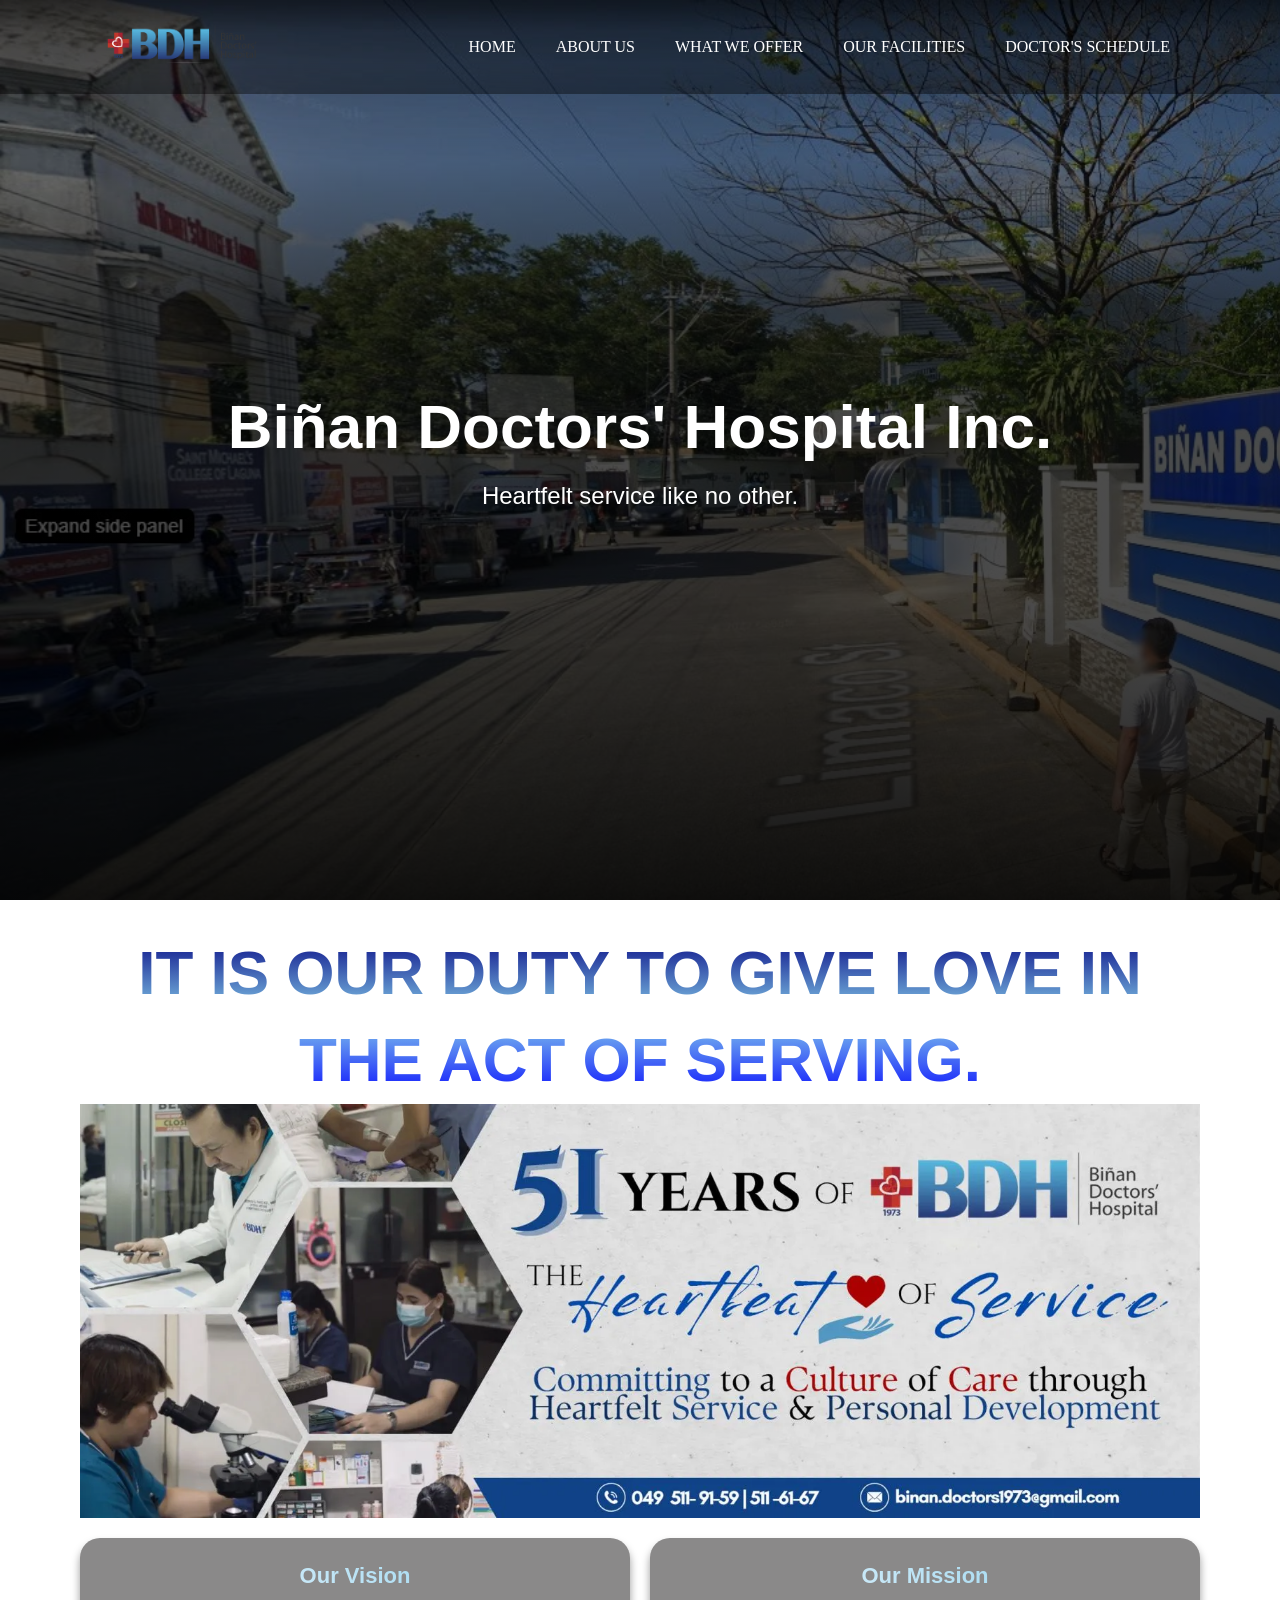
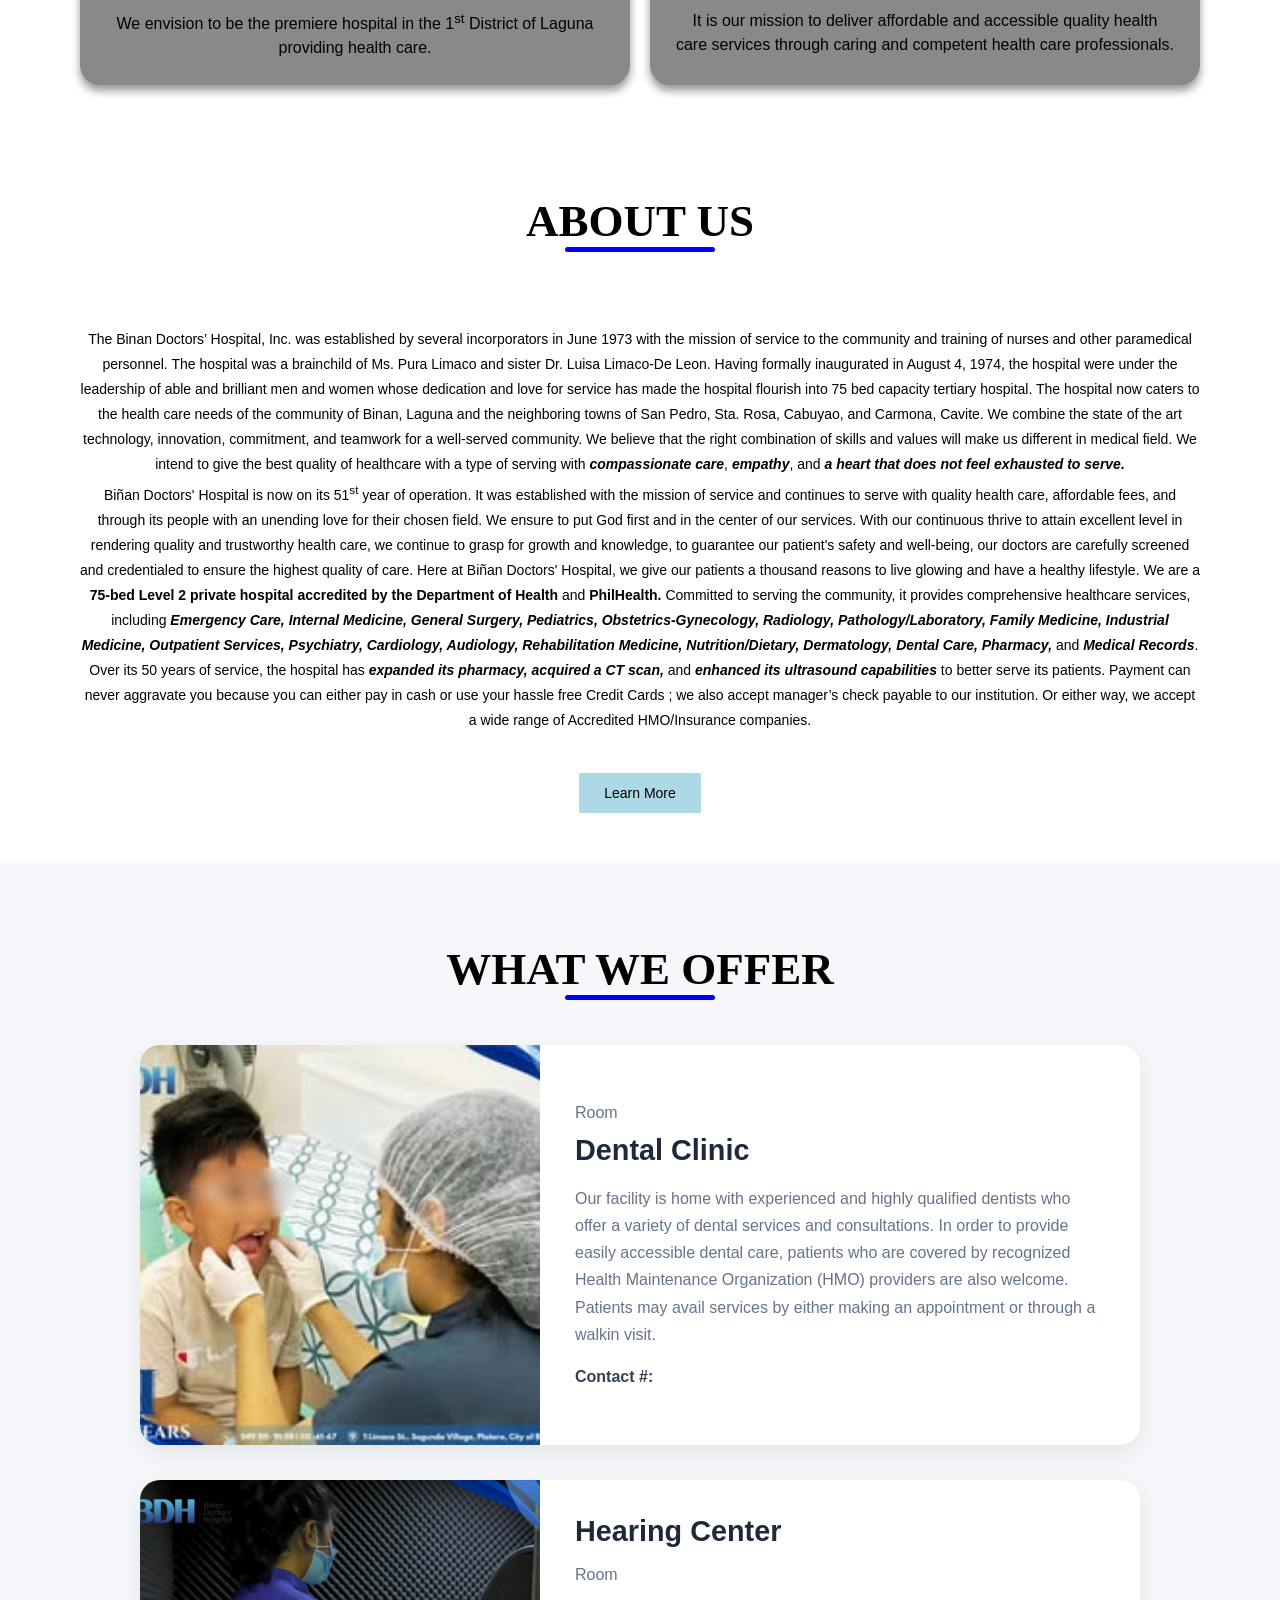
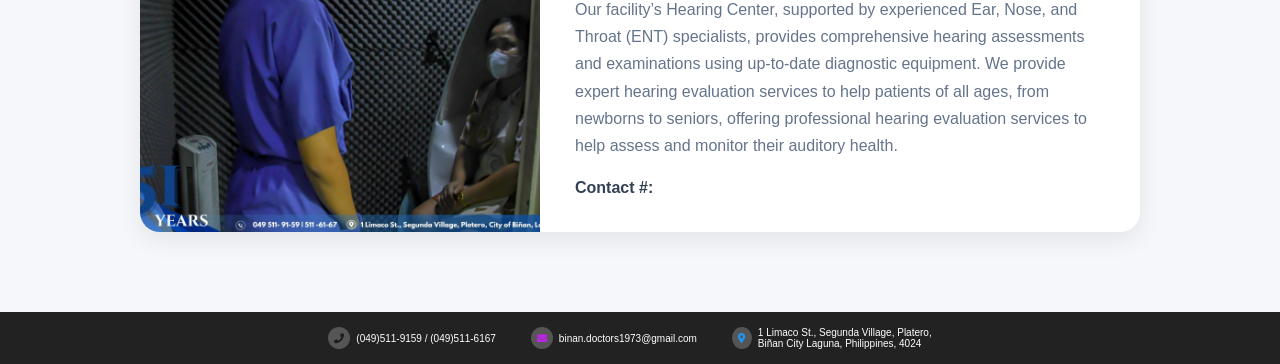
<file: Site/index.html>
<!DOCTYPE html>
<html lang="en">
<head>
    <meta charset="UTF-8">
    <meta http-equiv="X-UA-Compatible" content="IE=edge">
    <meta name="viewport" content="width=device-width, initial-scale=1.0">
    <title>Biñan Doctors' Hospital Inc.</title>
    <link rel="icon" type="image/x-icon" href="webp/favicon.webp">
    <!--------------------Link Css--------------->
    <link rel="stylesheet" href="index.css">
    <link rel="stylesheet" href="global.css">
    <!--------------Link Icons-------------------->
    <link rel='stylesheet' href='https://cdnjs.cloudflare.com/ajax/libs/font-awesome/5.8.1/css/all.min.css'>
</head>
<body>

<!-----------------Navigation Bar-------------->
<section class="header">
<nav>
<div class="logo">
    <a href="#"><img src="webp/BDHI.webp"></a>
</div>
    <span id="open-menu" class="menu-icon">☰</span>
    <span id="close-menu" class="menu-icon">✖</span>
<ul id="nav-links">    
    <li class="mobile-logo">
        <a href="index.html">
            <img src="img/logo.jpg" alt="Logo">
        </a>
    </li>
    <li class="navlinks"><a href="index.html">HOME</a></li>
    <li class="navlinks"><a href="#">ABOUT US</a></li>
    <li class="navlinks"><a href="#">WHAT WE OFFER</a></li>
    <li class="navlinks"><a href="#">OUR FACILITIES</a></li>
    <li class="navlinks"><a href="#">DOCTOR'S SCHEDULE</a></li>
</ul>
</nav>
<div class="text-box">
    <h1>Biñan Doctors' Hospital Inc.</h1>
    <p>Heartfelt service like no other.</p>
</div>
</section>

<!----------------Filler Image------------------>
<section class="filler">
<div class="overflow">
    <h1>IT IS OUR DUTY TO GIVE LOVE IN THE ACT OF SERVING.</h1>
</div>
    <img src="webp/51years.webp">

    <div class="vm">
  <div class="box">
    <h2 class="gradient-text">Our Vision</h2>
    <p>We envision to be the premiere hospital in the 1<sup>st</sup> District of Laguna providing health care.</p>
  </div>

  <div class="box">
    <h2 class="gradient-text">Our Mission</h2>
    <p>It is our mission to deliver affordable and accessible quality health care services through caring and competent health care professionals.</p>
  </div>
</div>
</section>


<!--------------------About Us------------------>
<section class="about-us">

    <h1 class="section-title">About Us</h1>
    <p>The Binan Doctors’ Hospital, Inc. was established by several incorporators in June 1973 with the mission of service to the community and training of nurses and other paramedical personnel.  The hospital was a brainchild of Ms. Pura Limaco and sister Dr. Luisa Limaco-De Leon.  Having formally inaugurated in August 4, 1974, the hospital were under the leadership of able and brilliant men and women whose dedication and love for service has made the hospital flourish into 75 bed capacity tertiary hospital.  The hospital now caters to the health care needs of the community of Binan, Laguna and the neighboring towns of San Pedro, Sta. Rosa, Cabuyao, and Carmona, Cavite. 
    We combine the state of the art technology, innovation, commitment, and teamwork for a well-served community. We believe that the right combination of skills and values will make us different in medical field. We intend to give the best quality of healthcare with a type of serving with <i><b>compassionate care</i></b>, <b><i>empathy</i></b>, and <b> <i>a heart that does not feel exhausted to serve.</i> </b><br>
    Biñan Doctors' Hospital is now on its 51<sup>st</sup> year of operation. It was established with the mission of service and continues to serve with quality health care, affordable fees, and through its people with an unending love for their chosen field. We ensure to put God first and in the center of our services. With our continuous thrive to attain excellent level in rendering quality and trustworthy health care, we continue to grasp for growth and knowledge, to guarantee our patient's safety and well-being, our doctors are carefully screened and credentialed to ensure the highest quality of care. Here at Biñan Doctors' Hospital, we give our patients a thousand reasons to live glowing and have a healthy lifestyle. We are a <b>75-bed Level 2 private hospital accredited by the Department of Health </b> and <b>PhilHealth.</b> Committed to serving the community, it provides comprehensive healthcare services, including <b><i>Emergency Care, Internal Medicine, General Surgery, Pediatrics, Obstetrics-Gynecology, Radiology, Pathology/Laboratory, Family Medicine, Industrial Medicine, Outpatient Services, Psychiatry, Cardiology, Audiology, Rehabilitation Medicine, Nutrition/Dietary, Dermatology, Dental Care, Pharmacy,</i></b> and <b><i>Medical Records</i></b>. Over its 50 years of service, the hospital has <b><i>expanded its pharmacy,</i></b> <b><i>acquired a CT scan,</i></b> and <b><i>enhanced its ultrasound capabilities</i></b> to better serve its patients. Payment can never aggravate you because you can either pay in cash or use your hassle free Credit Cards ; we also accept manager’s check payable to our institution. Or either way, we accept a wide range of Accredited HMO/Insurance companies.
    </p>
    <a href="#" class="button">Learn More</a>
</section>

<!----------------Services------------------->
<section class="services">
    <h1 class="section-title">What we Offer</h1>

    <div class="blog-slider">
        <div class="blog-slider_wrapper swiper-wrapper">
    <div class="blog-slider_swiper swiper-slide">
            <div class="blog-slider_img">
                <img src="img/dental.jpg" alt="">
            </div>
            <div class="blog-slider_content">
                    <span class="blog-slider_room"> Room </span>
                    <div class="blog-slider_title">Dental Clinic</div>
                    <div class="blog-slider_text">Our facility is home with experienced and highly qualified dentists who offer a variety of dental services and consultations. In order to provide easily accessible dental care, patients who are covered by recognized Health Maintenance Organization (HMO) providers are also welcome. Patients may avail services by either making an appointment or through a walkin visit.  </div>
                    <div class="blog-slider_contact">Contact #: </div>
            </div>
        </div>

        <div class="blog-slider_wrapper swiper-wrapper">
        <div class="blog-slider_swiper swiper-slide">
            <div class="blog-slider_img">
                <img src="img/hearing-center.jpg" alt="">
            </div>
            <div class="blog-slider_content">
                    <div class="blog-slider_title">Hearing Center</div>
                   <span class="blog-slider_room"> Room </span>
                    <div class="blog-slider_text">Our facility’s Hearing Center, supported by experienced Ear, Nose, and Throat (ENT) specialists, provides comprehensive hearing assessments and examinations using up-to-date diagnostic equipment. We provide expert hearing evaluation services to help patients of all ages, from newborns to seniors, offering professional hearing evaluation services to help assess and monitor their auditory health.  </div>
                    <div class="blog-slider_contact">Contact #: </div>
            </div>
        </div>
    </div>
             <div class="blog-slider__pagination swiper-pagination"></div>
    </div>
    <script src="serviceslider.js"></script>
  </section>
  


<!----------Accredited HMO------------------->


<!-----------------Footer------------------>
<footer class="footer">
  <span><i class="fas fa-phone"></i> (049)511-9159 / (049)511-6167</span>
  <span><i class="fas fa-envelope"></i> binan.doctors1973@gmail.com</span>
  <span><i class="fas fa-map-marker-alt"></i> 1 Limaco St., Segunda Village, Platero,<br>
     Biñan City Laguna, Philippines, 4024</span>
</footer>


<script src="togglemenu.js"></script>
</body>
</html>
</file>
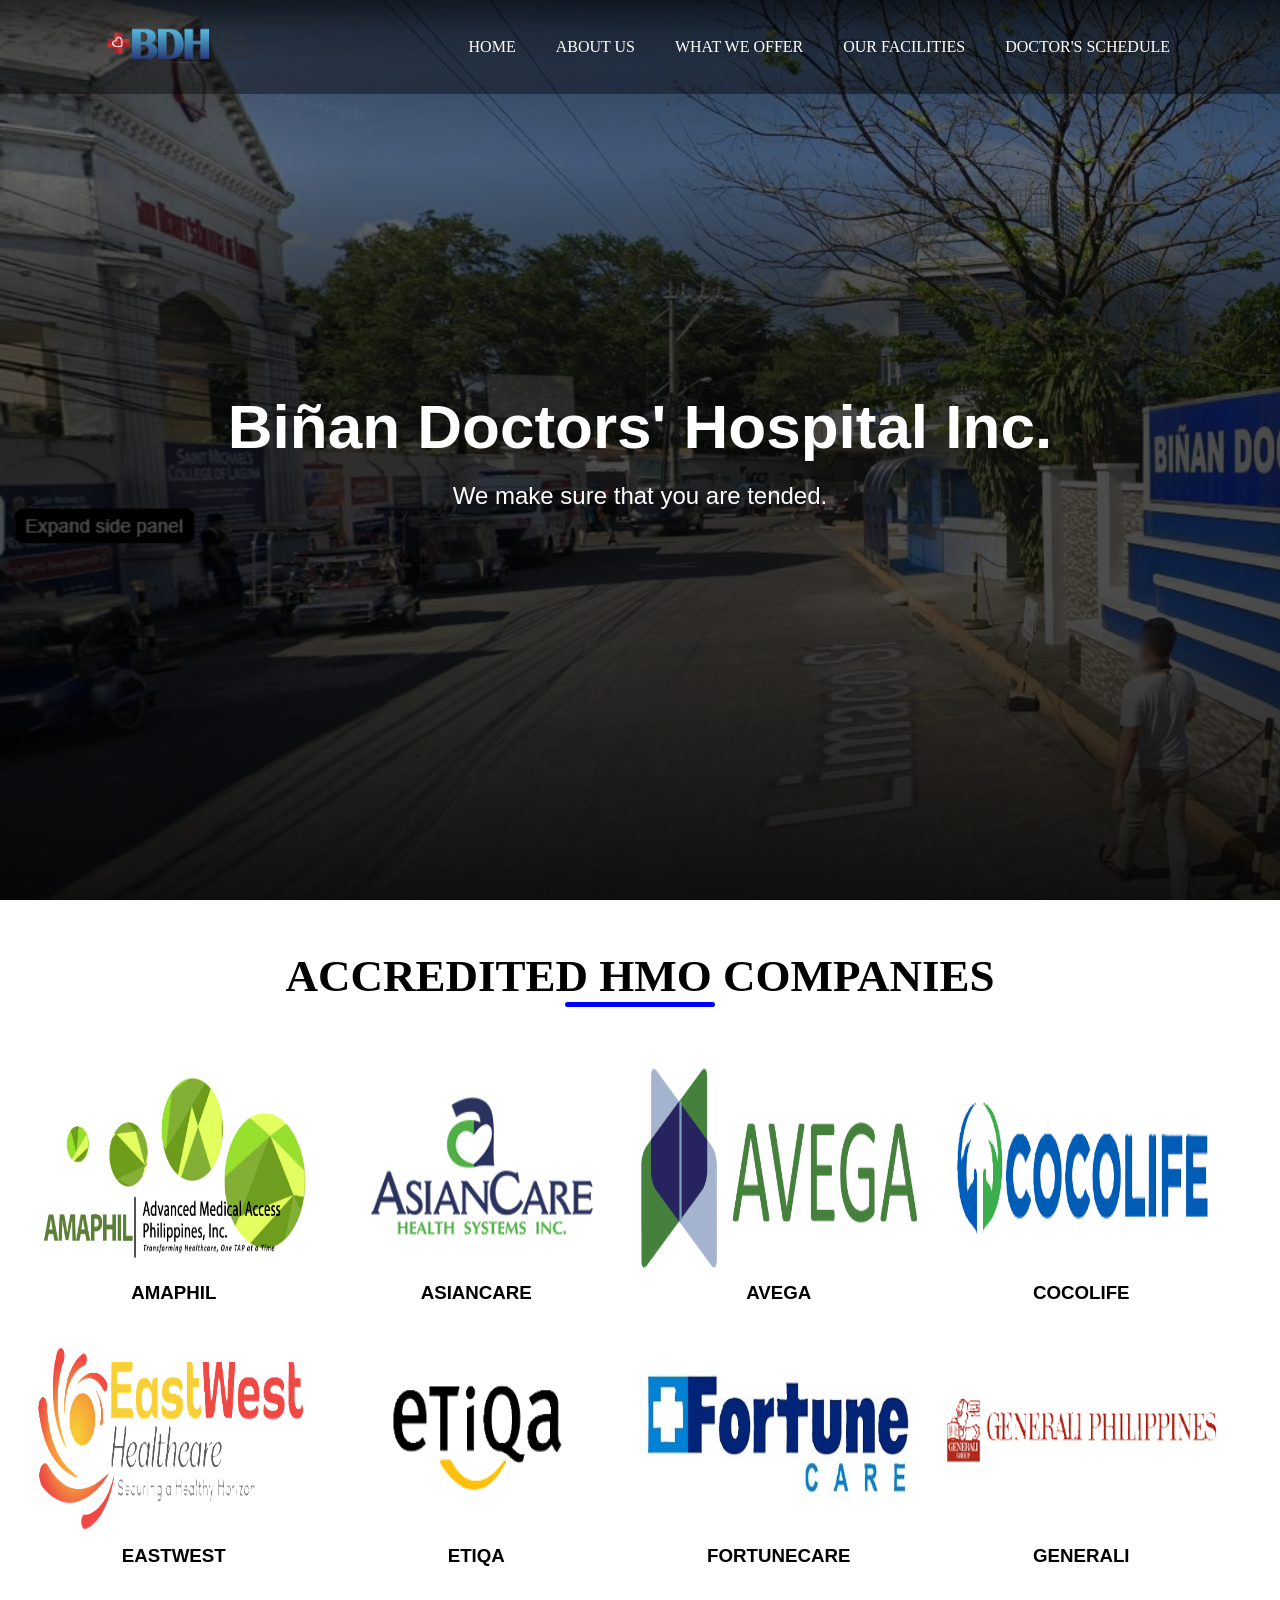
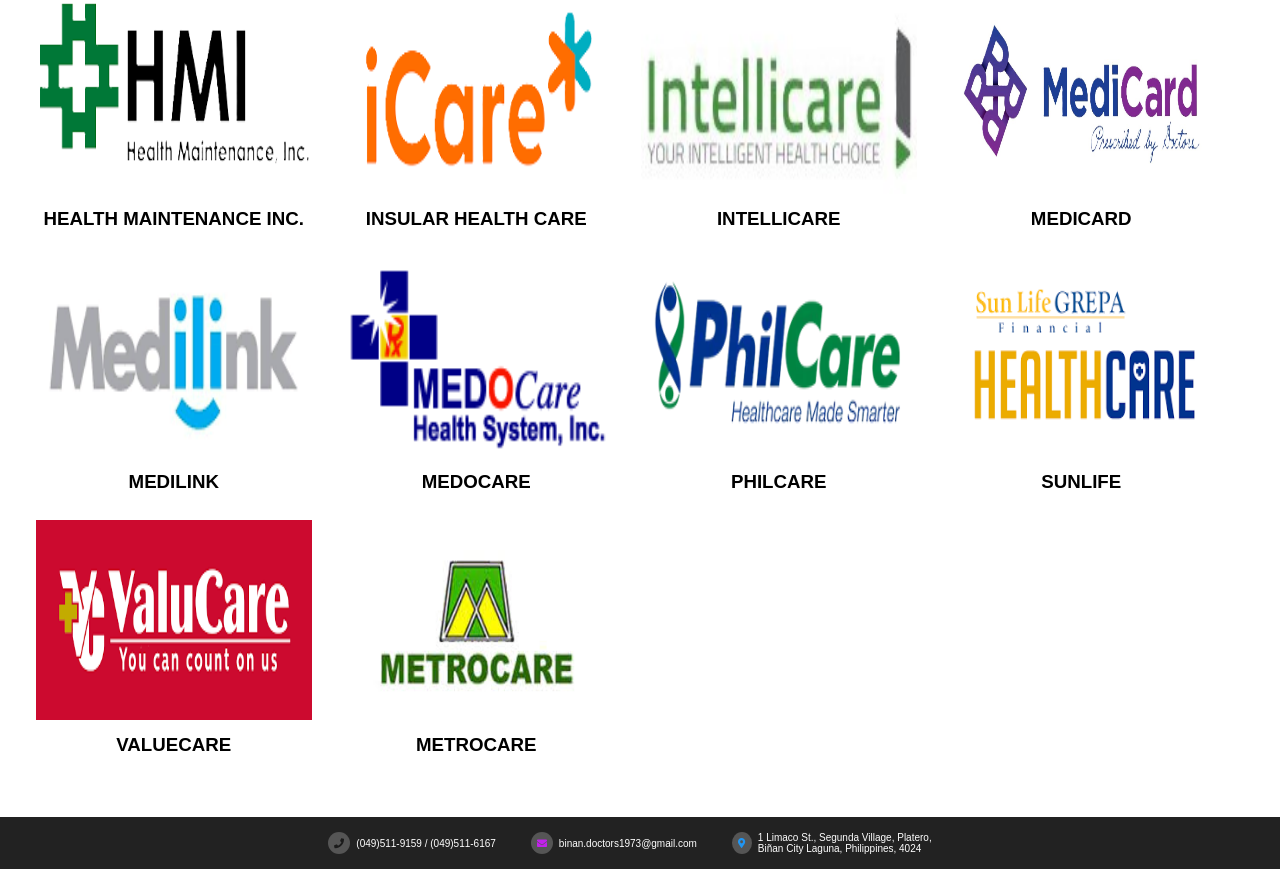
<file: Site/hmo.html>
<!DOCTYPE html>
<html lang="en">
<head>
    <meta charset="UTF-8">
    <meta http-equiv="X-UA-Compatible" content="IE=edge">
    <meta name="viewport" content="width=device-width, initial-scale=1.0">
    <title>Biñan Doctors' Hospital Inc.</title>
    <link rel="icon" type="image/x-icon" href="webp/favicon.webp">
    <!--------------------Link Css--------------->
    <link rel="stylesheet" href="global.css">
    <link rel="stylesheet" href="hmo.css">
    <!--------------Link Icons-------------------->
    <link rel='stylesheet' href='https://cdnjs.cloudflare.com/ajax/libs/font-awesome/5.8.1/css/all.min.css'>
</head>
<body>

<!-----------------Navigation Bar-------------->
<section class="header">
<nav>
<div class="logo">
    <a href="#"><img src="webp/BDHI.webp"></a>
</div>
    <span id="open-menu" class="menu-icon">☰</span>
    <span id="close-menu" class="menu-icon">✖</span>
<ul id="nav-links">    
    <li class="mobile-logo">
    <img src="webp/BDHI.webp" alt="Logo">
    </li>
    <li class="navlinks"><a href="#">HOME</a></li>
    <li class="navlinks"><a href="#">ABOUT US</a></li>
    <li class="navlinks"><a href="#">WHAT WE OFFER</a></li>
    <li class="navlinks"><a href="#">OUR FACILITIES</a></li>
    <li class="navlinks"><a href="#">DOCTOR'S SCHEDULE</a></li>
</ul>
</nav>
<div class="text-box">
    <h1>Biñan Doctors' Hospital Inc.</h1>
    <p>We make sure that you are tended.</p>
</div>
</section>

<!--------------content------------------>
<section class="hmo">
    <h1 class="section-title">Accredited HMO Companies</h1>

    <div class="hmo-grid">
        <div class="hmo-content">
            <img src="hmo/amaphil.png" alt="">
            <h3>Amaphil</h3>
        </div>

        <div class="hmo-content">
            <img src="hmo/asiancare.png" alt="">
            <h3>Asiancare</h3>
        </div>

        <div class="hmo-content">
            <img src="hmo/avega.png" alt="">
            <h3>Avega</h3>
        </div>

        <div class="hmo-content">
            <img src="hmo/cocolife.png" alt="">
            <h3>Cocolife</h3>
        </div>

        <div class="hmo-content">
            <img src="hmo/eastwest.png" alt="">
            <h3>Eastwest</h3>
        </div>

        <div class="hmo-content">
            <img src="hmo/etiwa.png" alt="">
            <h3>Etiqa</h3>
        </div>

        <div class="hmo-content">
            <img src="hmo/fortunecare.jpg" alt="">
            <h3>fortunecare</h3>
        </div>

        <div class="hmo-content">
            <img src="hmo/generali.png" alt="">
            <h3>generali</h3>
        </div>

        <div class="hmo-content">
            <img src="hmo/hmi.png" alt="">
            <h3>Health Maintenance Inc.</h3>
        </div>

        <div class="hmo-content">
            <img src="hmo/icare.png" alt="">
            <h3>Insular Health Care</h3>
        </div>

        <div class="hmo-content">
            <img src="hmo/intellicare.jpg" alt="">
            <h3>Intellicare</h3>
        </div>

        <div class="hmo-content">
            <img src="hmo/medicard.jpg" alt="">
            <h3>Medicard</h3>
        </div>

        <div class="hmo-content">
            <img src="hmo/medilink.png" alt="">
            <h3>Medilink</h3>
        </div>

        <div class="hmo-content">
            <img src="hmo/medocare.png" alt="">
            <h3>medocare</h3>
        </div>

        <div class="hmo-content">
            <img src="hmo/philcare.png" alt="">
            <h3>philcare</h3>
        </div>

        <div class="hmo-content">
            <img src="hmo/sunlife.png" alt="">
            <h3>sunlife</h3>
        </div>

        <div class="hmo-content">
            <img src="hmo/valucare.png" alt="">
            <h3>valuecare</h3>
        </div>

        <div class="hmo-content">
            <img src="hmo/metrocare.jfif" alt="">
            <h3>metrocare</h3>
        </div>
    
</section>

<!-----------------Footer------------------>
<footer class="footer">
  <span><i class="fas fa-phone"></i> (049)511-9159 / (049)511-6167</span>
  <span><i class="fas fa-envelope"></i> binan.doctors1973@gmail.com</span>
  <span><i class="fas fa-map-marker-alt"></i> 1 Limaco St., Segunda Village, Platero,<br>
     Biñan City Laguna, Philippines, 4024</span>
</footer>


<script src="togglemenu.js"></script>
</body>
</html>
</file>
<file: Site/index.css>
/*----------------------Filler Image------------------------*/
.filler {
  padding: 30px /*top-bottom pads*/ 80px;
  text-align: center; /* centers text under image */
}

.filler img {
  display: block;
  width: 100%;   /* image takes full width */
  margin: 0 auto 20px auto; /* center and add spacing below */
}

.filler .overflow h1 {
  font-family: sans-serif;
  margin: 0;
  background: linear-gradient(navy, skyblue, blue);
  -webkit-background-clip: text;
  -webkit-text-fill-color: transparent;
  background-clip: text;
  color: transparent;
  line-height: 1.4;
}

/* Vision & Mission boxes side by side */
.vm {
  display: flex;
  gap: 20px;
  justify-content: center;
  flex-wrap: wrap;
  margin-top: 20px;
}

.vm .box {
  flex: 1;
  min-width: 250px;
  padding: 25px;
  background-color: #8a8989;
  border-radius: 20px;
  box-shadow: 0 6px 8px rgba(0,0,0,0.4);
  transition: 0.3s;
  margin-bottom: -90px;
}

.vm .box:hover {
  background-color: aliceblue;
  transform: scale(1.05);
}

.vm .box:hover .gradient-text {
  background: linear-gradient(45deg, #0072ff, #00c6ff); /* blue gradient */
  -webkit-background-clip: text;
  -webkit-text-fill-color: transparent;
  background-clip: text;
}

/* Titles */
.vm h2 {
  margin-bottom: 15px;
  font-size: 22px;
  text-align: center;
}

/* Gradient text for titles */
.gradient-text {
  background: linear-gradient(45deg, aliceblue, skyblue);
  -webkit-background-clip: text;
  -webkit-text-fill-color: transparent;
  background-clip: text;
  color: transparent;
}

/* Paragraphs */
.vm p {
  color: black;
  font-size: 16px;
  line-height: 1.5;
}


/* Mobile view */
@media (max-width: 700px) {
  .filler{
    padding: 0 20px;
    margin-bottom: 20px;
  }
  .vm {
    flex-direction: column;
    gap: 15px;
  }
  .vm .box{
    margin-bottom: 0px;
    padding: 20px 0;
    flex: 1 1 45%;   /* 👈 each box takes about half width */
    min-width: 200px;
    margin-bottom: 0;
  }
}

/*-------------------------About Us-------------------------*/
.about-us{
    margin-top: 50px;
    padding: 90px 100px;
}

.section-title{
    text-align: center;
    color: black;
    text-transform: uppercase;
    font-family: "sans-serif";
    font-size: 45px;
}

.section-title::after{
    content: "";
    width: 150px;
    height: 5px;
    display: block;
    border-radius: 300px;
    background: blue;
    margin: 0 auto 0;
    margin-bottom: 20px;
}

.about-us p{
    font-size: 14px;
    padding: 30px;
    align-items: center;
    text-align: center;
    color: black;
    justify-content: space-between;
    line-height: 25px;
}

.button {
  display: block;/* block-level so margin works */
  margin: 10px auto 0;/* auto left/right centers */
  padding: 12px 25px;
  background-color: lightblue;
  color: black;
  font-size: 14px;
  font-weight: 500;
  text-decoration: none;
  transition: 0.3s ease;
  width: fit-content;/* prevents full-width stretch */
  margin-bottom: 20px;
}

.button:hover {
  background-color: deepskyblue;
  color: white;
}

@media(max-width:768px){
    .about-us{
      padding: 0 20px;
    }
    .section-title{
    font-size: 38px;
    margin-top: 50px;
    }
    .about-us p{
        font-size: 14px;
    }
    .about-us .button{
      margin-bottom: 40px;
      margin-top: -10px;
    }
}


/*-----------------------What we Offer----------------------*/

.services{
  margin-top: -40px;
  padding: 0;
}




/*-----------------------Accredited HMO---------------------*/
</file>
<file: Site/global.css>
* {
  margin: 0;
  padding: 0;
  box-sizing: border-box;
  font-family: sans-serif;
}

/*//header-navigationpane//*/
/*---------------------------Header-------------------------*/
.header{
  padding: 10px;
  margin: 0;
  background-image: linear-gradient(rgba(0,0,0,0.2),rgba(0,0,0,0.7), rgba(0,0,0,0.7), rgba(0,0,0,0.9)), url('webp/medical.webp');
  width: 100%;
  background-repeat: no-repeat;
  position: relative;
  background-size: cover;
  min-height: 100vh;
  align-content: center;
  align-items: center;
  text-decoration: none;
}


nav {
    background-image: linear-gradient(rgba(0,0,0,0.5),rgba(0,0,0,0.3), rgba(0,0,0,0.3), rgba(0,0,0,0.4)) ;
    position: fixed;
    top: 0;
    left: 0;
    width: 100%;
    display: flex;
    justify-content: space-between;
    align-items: center;
    padding: 20px 100px;
    z-index: 1000;
}

.logo img {
    height: 50px;
}

.logo a {
    display: block;
    padding: 0;
    background: transparent;
}

.logo a:hover {
    background: transparent;
    padding: 0;
}

nav ul {
    list-style: none;
    display: flex;
    margin: 0;
    padding: 0;
}

nav ul li {
    display: flex;
    align-items: center;
}

nav ul li a {
    text-decoration: none;
    color: #fff;
    font-family: Tahoma;
    background: transparent;
    border-radius: 8px;
    padding: 10px;
}

/* Hover ONLY for menu links */
nav ul li a:hover {
    background: lightblue;
    color: black;
}

.fa {
    cursor: pointer;
    color: #fff;
    display: none; /*hides icons during desktop view*/
}

h1{
  margin-bottom: 10px;
  text-align: center;
  color: white;
  font-size: 62px;
}

p{
  margin-top: 20px;
  text-align: center;
  color: white;
  font-size: 24px;
}

.mobile-logo {/*removes mobile-logo within desktop view screens*/
  display: none;
}

/*-------------------------ToggleMenu-----------------------*/
nav {
    display: flex;
    align-items: center;
    justify-content: space-between;
}

nav ul {
    list-style: none;
    display: flex;
    gap: 20px;
}

/*Mobile display logo*/
/* Hide mobile logo by default */
.mobile-logo {
    display: none;
    text-align: center;
    margin: 15px 0;
}

.mobile-logo img {
    max-width: 120px;
    height: auto;
}

.menu-icon {
    font-size: 24px;
    cursor: pointer;
    display: none; /* Hidden on desktop */
}

#close-menu {
    display: none;
}

/* ------Show/hide icons on mobile------*/
@media (max-width: 1100px) {
    nav {
        background: transparent;
    }

    .logo img {
        display: none;
    }

    .menu-icon {
        position: absolute;
        top: 15px;
        right: 20px;
        padding: 0 !important;
        display: block;
    }

    .mobile-logo {
        display: block;
        align-self: center;
    }

    .mobile-logo a,
    .mobile-logo a:hover {
    background: transparent;
    padding: 0;
    }

    .mobile-logo img {
    display: block;
    }

    nav ul {
        display: none;
        flex-direction: column;
        position: fixed;
        top: 60px;
        right: 0;
        background: linear-gradient(rgba(0,0,0,0.2),rgba(0,0,0,0.7), rgba(0,0,0,0.7), rgba(0,0,0,0.9));
        padding: 20px;
        width: 250px;
        max-width: calc(100vw - 20px);
        min-height: 200px;
        box-shadow: 0 4px 6px rgba(0,0,0,0.1);
    }

    nav ul.show {
        display: flex;
    }

    nav ul li a {
        margin-top: 10px;
        color: white;
        font-family: "Tahoma";
        background: transparent;
        padding: 10px;
        text-align: center;
    }

    nav a:hover {
        background: lightblue;
        color: black;
    }

    /* Dim header text when menu is open */
    .header:has(nav ul.show) .text-box {
        opacity: 0.1;
    }
}

.filler {
  padding: 30px /*top-bottom pads*/ 80px;
  text-align: center; /* centers text under image */
}

.filler img {
  display: block;
  width: 100%;   /* image takes full width */
  margin: 0 auto 20px auto; /* center and add spacing below */
}

.filler .overflow h1 {
  font-family: sans-serif;
  margin: 0;
  background: linear-gradient(navy, skyblue, blue);
  -webkit-background-clip: text;
  -webkit-text-fill-color: transparent;
  background-clip: text;
  color: transparent;
  line-height: 1.4;
}

/* Vision & Mission boxes side by side */
.vm {
  display: flex;
  gap: 20px;
  justify-content: center;
  flex-wrap: wrap;
  margin-top: 20px;
}

.vm .box {
  flex: 1;
  min-width: 250px;
  padding: 25px;
  background-color: #8a8989;
  border-radius: 20px;
  box-shadow: 0 6px 8px rgba(0,0,0,0.4);
  transition: none;
  margin-bottom: 0;
}

.vm .box:hover {
  background-color: aliceblue;
  transform: scale(1.05);
}

.vm .box:hover .gradient-text {
  background: linear-gradient(45deg, #0072ff, #00c6ff); /* blue gradient */
  -webkit-background-clip: text;
  -webkit-text-fill-color: transparent;
  background-clip: text;
}

/* Titles */
.vm h2 {
  margin-bottom: 0;
  font-size: 22px;
  text-align: center;
}

/* Gradient text for titles */
.gradient-text {
  background: linear-gradient(45deg, aliceblue, skyblue);
  -webkit-background-clip: text;
  -webkit-text-fill-color: transparent;
  background-clip: text;
  color: transparent;
}

/* Paragraphs */
.vm p {
  color: black;
  font-size: 16px;
  line-height: 1.5;
}


/* Mobile view */
@media (max-width: 700px) {
  .filler{
    padding: 0 20px;
    margin-bottom: 20px;
  }
  .vm {
    flex-direction: column;
    gap: 15px;
  }
  .vm .box{
    margin-bottom: 0px;
    padding: 20px 0;
    flex: 1 1 45%;   /* 👈 each box takes about half width */
    min-width: 200px;
    margin-bottom: 0;
  }
}

/*-------------------------About Us-------------------------*/
.about-us{
    margin-top: 10px;
    padding: 50px 50px;
}

.section-title{
    text-align: center;
    color: black;
    text-transform: uppercase;
    font-family: "sans-serif";
    font-size: 45px;
}

.section-title::after{
    content: "";
    width: 150px;
    height: 5px;
    display: block;
    border-radius: 300px;
    background: blue;
    margin: 0 auto 0;
    margin-bottom: 20px;
}

.about-us p{
    font-size: 14px;
    padding: 30px;
    align-items: center;
    text-align: center;
    color: black;
    justify-content: space-between;
    line-height: 25px;
}

.button {
  display: block;/* block-level so margin works */
  margin: 10px auto 0;/* auto left/right centers */
  padding: 12px 25px;
  background-color: lightblue;
  color: black;
  font-size: 14px;
  font-weight: 500;
  text-decoration: none;
  transition: none;
  width: fit-content;/* prevents full-width stretch */
}

.button:hover {
  background-color: rgb(146, 211, 233);
  color: white;
}

@media(max-width:768px){
    .about-us{
      padding: 50px 20px;
    }
    .section-title{
    font-size: 38px;
    margin-top: 50px;
    }
    .about-us p{
        font-size: 14px;
    }
    .about-us {
      margin-bottom: 50px;
      margin-top: -10px;
    }
}

/*-----------------------What we Offer----------------------*/

.services {
  width: 100%;
  padding: 60px 20px 80px;
  margin: 0;
  box-sizing: border-box;
  background: #f5f7fa;
  overflow: hidden;
}

.section-title {
  position: relative;
  z-index: 2;
  text-align: center;
  margin: 0 0 45px;
  font-size: 2.5rem;
  color: #1e293b;
}

.blog-slider {
  width: 100%;
  max-width: 1000px;
  margin: 0 auto;
  padding: 0;
  position: relative;
  box-sizing: border-box;
}

/* Wrapper */
.blog-slider_wrapper {
  display: flex;
  flex-direction: column;
  gap: 35px;
  width: 100%;
}

.blog-slider_swiper {
  display: flex;
  align-items: stretch;
  width: 100%;
  min-width: 0;
  box-sizing: border-box;
  background: #fff;
  border-radius: 20px;
  overflow: hidden;
  box-shadow: 0 8px 25px rgba(0, 0, 0, 0.08);
}

.blog-slider_img {
  position: relative;
  flex: 0 0 40%;
  width: auto;
  height: auto;
  min-height: 300px;
  overflow: hidden;
  border-radius: 0;
  transform: none;
  background: #e2e8f0;
}

.blog-slider_img::after {
  content: none;
}

.blog-slider_img img {
  display: block;
  width: 100%;
  height: 100%;
  object-fit: cover;
  opacity: 1;
  border-radius: 0;
}

.blog-slider_content {
  flex: 1;
  min-width: 0;
  padding: 35px;
  box-sizing: border-box;
  display: flex;
  flex-direction: column;
  justify-content: center;
}

.blog-slider_content > * {
  opacity: 1;
  transform: none;
}

/* Room */
.blog-slider_room {
  display: block;
  margin-bottom: 12px;
  color: #64748b;
  font-weight: 500;
}

/* Title */
.blog-slider_title {
  margin-bottom: 18px;
  font-size: 1.8rem;
  font-weight: 700;
  color: #1e293b;
}

/* Description */
.blog-slider_text,
.blod-slider_text {
  margin-bottom: 20px;
  color: #64748b;
  font-size: 1rem;
  line-height: 1.7;
}

/* Contact */
.blog-slider_contact {
  color: #334155;
  font-weight: 600;
}

/* Pagination */
.blog-slider__pagination {
  position: absolute;
  z-index: 21;
  right: 20px;
  top: 50%;
  bottom: auto !important;
  left: auto !important;
  width: 11px !important;
  text-align: center;
  transform: translateY(-50%);
}

/* Pagination bullets */
.blog-slider__pagination.swiper-pagination-bullets
  .swiper-pagination-bullet {
  width: 11px;
  height: 11px;
  display: block;
  margin: 8px 0;
  border-radius: 10px;
  background: #062744;
  opacity: 0.2;
  transition: all 0.3s;
}

/* Active bullet */
.blog-slider__pagination
  .swiper-pagination-bullet-active {
  width: 11px;
  height: 30px;
  background: #fd3838;
  opacity: 1;
  box-shadow: 0 0 20px rgba(252, 56, 56, 0.3);
}

/* Mobile */
@media screen and (max-width: 768px) {
  .blog-slider_pagination {
    top: 205px;
    right: auto;
    left: 50% !important;
    bottom: auto !important;
    width: 100% !important;
    display: flex;
    justify-content: center;
    align-items: center;
    transform: translateX(-50%);
  }

  .blog-slider_pagination.swiper-pagination-bullets
    .swiper-pagination-bullet {
    margin: 0 5px;
  }

  .blog-slider_pagination
    .swiper-pagination-bullet-active {
    width: 30px;
    height: 11px;
  }
}
@media screen and (max-width: 768px) {
  .services {
    padding: 45px 15px 60px;
  }

  .section-title {
    font-size: 2rem;
    margin-bottom: 30px;
  }

  .blog-slider_swiper {
    flex-direction: column;
  }

  .blog-slider_img {
    flex: none;
    width: 100%;
    height: 240px;
    min-height: 0;
  }

  .blog-slider_content {
    padding: 30px 25px;
  }

  .blog-slider_title {
    font-size: 1.5rem;
  }
}


@media screen and (max-width: 480px) {
  .services {
    padding: 35px 12px 50px;
  }

  .blog-slider_content {
    padding: 25px 20px;
  }

  .blog-slider_img {
    height: 200px;
  }

  .blog-slider_title {
    font-size: 1.35rem;
  }

  .blog-slider_text,
  .blod-slider_text {
    font-size: 0.95rem;
  }
}


/*------------------------Section-title----------------------*/
.section-title{
    margin-top: 20px;
    text-align: center;
    color: black;
    text-transform: uppercase;
    font-family: "sans-serif";
    font-size: 45px;
}

.section-title::after{
    content: "";
    width: 150px;
    height: 5px;
    display: block;
    border-radius: 300px;
    background: blue;
    margin: 0 auto 0;
    margin-bottom: 20px;
}

/*-------------------------Footer---------------------------*/
.footer {
  width: 100%;
  display: flex;
  justify-content: center;
  align-items: center;
  padding: 15px 20px;
  background: #222;
  color: #fff;
  flex-wrap: wrap;
  gap: 15px;
  margin: auto;

  /* Keep footer in normal document flow */
  position: relative;
  clear: both;
  box-sizing: border-box;
}

.footer span {
  display: flex;
  align-items: center;
  gap: 6px;
  margin-right: 20px;
  font-family: Verdana, sans-serif;
  font-size: x-small;
}

.footer i {
  background: #555;
  padding: 6px;
  border-radius: 50%;
  transition: 0.3s;
}

.footer i:hover {
  color: #f39c12;
  transform: scale(1.2);
}

.footer .fa-phone {
  color: #1b1b1b;
}

.footer .fa-envelope {
  color: #c221eb;
}

.footer .fa-map-marker-alt {
  color: #2196f3;
}

@media (max-width: 600px) {
  .footer {
    flex-direction: column;
    gap: 10px;
  }

  .footer span {
    margin-right: 0;
  }
}


-------------------HMO---------------------------

.hmo{
    padding: 50px;
    margin-top: -20px;
}
.hmo-grid {
    margin-left: -25px ;
    margin-top: 50px;
    display: grid;
    grid-template-columns: repeat(4, 1fr);/*for row and column number*/
    gap: 25px;
    padding: 10px;
}

.hmo-content {
    text-align: center;
    border: 1px solid transparent; /* reserve space */
    transition: border 0.3s ease;
}

.hmo-content:hover {
    border: 1px solid black;
}

.hmo-content img{
    width: relative;
    height: 100px; /* set fixed height */
    /*object-fit: fill; /* keeps image ratio nicely */
}

.hmo-content h3{
    color: black;
    font-family: sans-serif;
    margin-top: 10px;
    text-transform: uppercase;
}

.hmo-content .short-text{
    margin-top: -1px;
    font-size: 10px;
    color: black;
}
</file>
<file: Site/hmo.css>
.hmo{
    padding: 50px;
    margin-top: -20px;
}
.hmo-grid {
    margin-left: -25px ;
    margin-top: 50px;
    display: grid;
    grid-template-columns: repeat(4, 1fr);/*for row and column number*/
    gap: 25px;
    padding: 10px;
}

.hmo-content {
    text-align: center;
    border: 1px solid transparent; /* reserve space */
    transition: border 0.3s ease;
}

.hmo-content:hover {
    border: 1px solid black;
}

.hmo-content img{
    width: 100%;
    height: 200px; /* set fixed height */
    object-fit: fill; /* keeps image ratio nicely */
}

.hmo-content h3{
    color: black;
    font-family: sans-serif;
    margin-top: 10px;
    text-transform: uppercase;
}

.hmo-content .short-text{
    margin-top: -1px;
    font-size: 10px;
    color: black;
}
</file>
